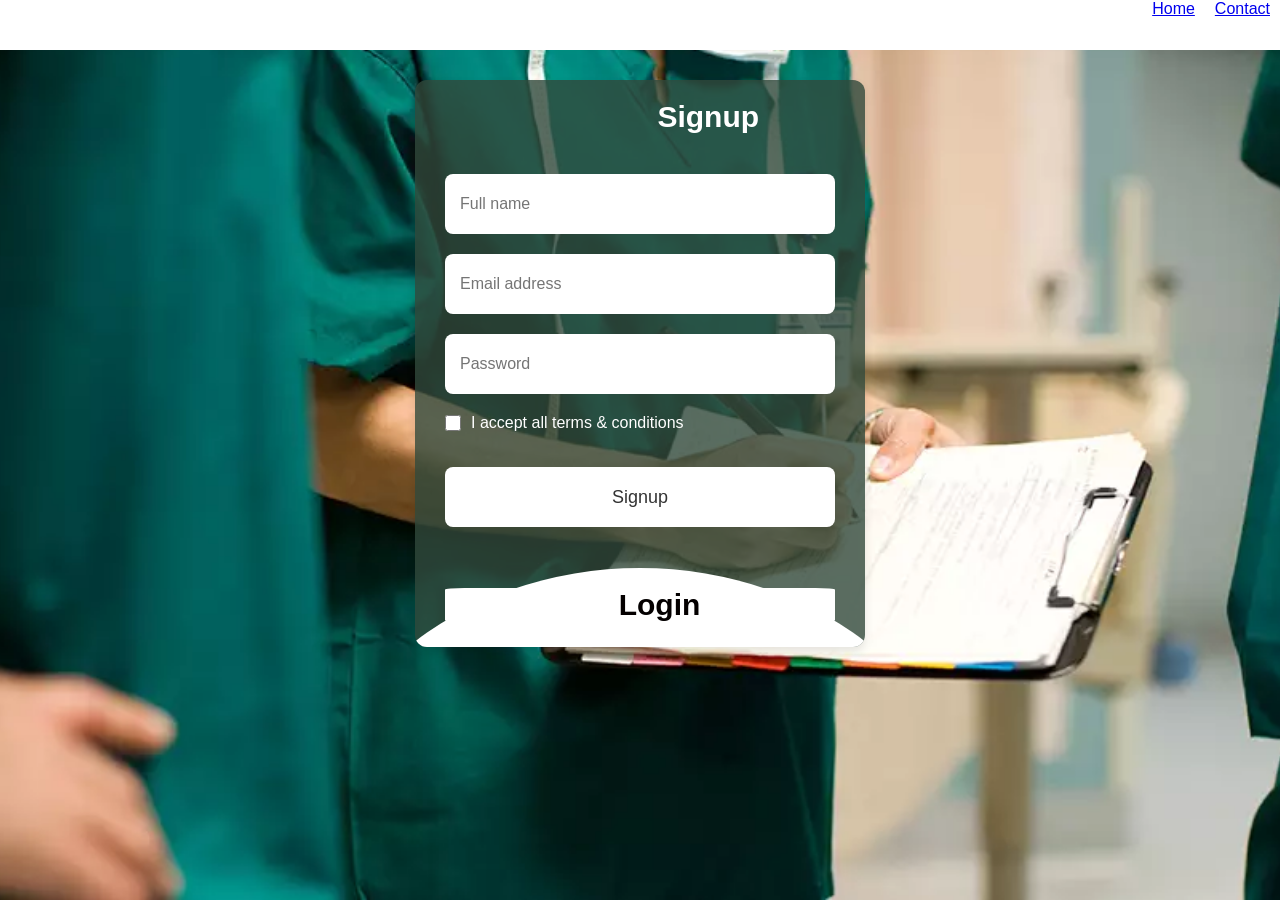
<file: doctorlogin.html>
<!DOCTYPE html>
<html lang="en">
  <head>

    <style>
          @import url("https://fonts.googleapis.com/css2?family=Poppins:wght@200;300;400;500;600;700&display=swap");

      * {
        margin: 0;
        padding: 0;
        box-sizing: border-box;
        font-family: "Montserrat", sans-serif;
      }
      
      body {
        display: flex;
        flex-direction: column;
        align-items: center;
        justify-content: center;
        margin: 0;
        padding: 0;
        position: relative;
        background: url('bg1.webp') center/cover no-repeat fixed; /* Add your image URL here */
        background-position: center;
        width: 100%;
      }
      
      nav {
        background-color: #ffffff;
        width: 100%;
        position: fixed;
        top: 0;
        height: 50px;
        z-index: 1;
      }
      
      nav ul {
        list-style: none;
        margin: 0;
        padding-left: 0;
        display: flex;
        justify-content: flex-end;
        font-weight: 100;
      }
      
      nav ul li {
        display: inline-block;
        margin: 0 10px;
      }
      
    
      
      .wrapper {
        display: block;
        position: relative;
        max-width: 450px;
        width: 50%; /* Reduce the overall size by 25% */
        border-radius: 12px;
        padding: 20px 30px 120px;
        background: rgba(49, 73, 59, 0.8);
        box-shadow: 0 5px 10px rgba(0, 0, 0, 0.1);
        overflow: hidden;
        margin-top: 80px; /* Adjust this value to create space below the navbar */
      }
      
      .form.login {
        position: absolute;
        left: 50%;
        bottom: -86%;
        transform: translateX(-50%);
        width: calc(100% + 220px);
        padding: 20px 140px;
        border-radius: 50%;
        height: 100%;
        background: #fff;
        transition: all 0.6s ease;
      }
      
      .wrapper.active .form.login {
        bottom: -15%;
        border-radius: 35%;
        box-shadow: 0 -5px 10px rgba(0, 0, 0, 0.1);
      }
      
      .form header {
        font-size: 30px;
        text-align: center;
        color: #fff;
        font-weight: 600;
        cursor: pointer;
        padding-left: 35%;
        border-radius: 5%;
      }
      
      .form.login header {
        color: #040000;
        background-color: white;
        text-align: center;
        padding-left:10%;
      }
      
      .wrapper.active .form.login header {
        opacity: 1;
      }
      
      .wrapper.active .signup header {
        opacity: 0.6;
      }
      
      .wrapper form {
        display: flex;
        flex-direction: column;
        gap: 20px;
        margin-top: 40px;
      }
      
      form input {
        height: 60px;
        outline: none;
        border: none;
        padding: 0 15px;
        font-size: 16px;
        font-weight: 400;
        color: #333;
        border-radius: 8px;
        background: #fff;
      }
      
      .form.login input {
        border: 1px solid #aaa;
      }
      
      .form.login input:focus {
        box-shadow: 0 1px 0 #ddd;
      }
      
      form .checkbox {
        display: flex;
        align-items: center;
        gap: 10px;
      }
      
      .checkbox input[type="checkbox"] {
        height: 16px;
        width: 16px;
        accent-color: #fff;
        cursor: pointer;
      }
      
      form .checkbox label {
        cursor: pointer;
        color: #fff;
      }
      
      form a {
        color: #000000;
        text-decoration: none;
      }
      
      form a:hover {
        text-decoration: underline;
      }
      
      form input[type="submit"] {
        margin-top: 15px;
        padding: none;
        font-size: 18px;
        font-weight: 500;
        cursor: pointer;
      }
      
      .form.login input[type="submit"] {
        background: #20492d;
        color: #fff;
        border: none;
      }
    </style>
    <title>Login & Signup Form</title>
  </head>
  <body>
    <nav>
      <ul>
        <li><a href="./">Home</a></li>
        <li><a href="home.html#contact-us">Contact</a></li>
      </ul>
    </nav>

    <section class="wrapper">
      <div class="form signup">
        <header>Signup</header>
        <form action="#">
          <input type="text" placeholder="Full name" required />
          <input type="text" placeholder="Email address" required />
          <input type="password" placeholder="Password" required />
          <div class="checkbox">
            <input type="checkbox" id="signupCheck" />
            <label for="signupCheck">I accept all terms & conditions</label>
          </div>
          <input type="submit" value="Signup" />
        </form>
      </div>

      <div class="form login">
        <header>Login</header>
        <form action="#">
          <input type="text" placeholder="Email address" required />
          <input type="password" placeholder="Password" required />
          <a href="#">Forgot password?</a>
          <input type="submit" value="Login" />
        </form>
      </div>

      <script>
        const wrapper = document.querySelector(".wrapper"),
          signupHeader = document.querySelector(".signup header"),
          loginHeader = document.querySelector(".login header");

        loginHeader.addEventListener("click", () => {
          wrapper.classList.add("active");
        });
        signupHeader.addEventListener("click", () => {
          wrapper.classList.remove("active");
        });
      </script>
    </section>
  </body>
</html>
</file>
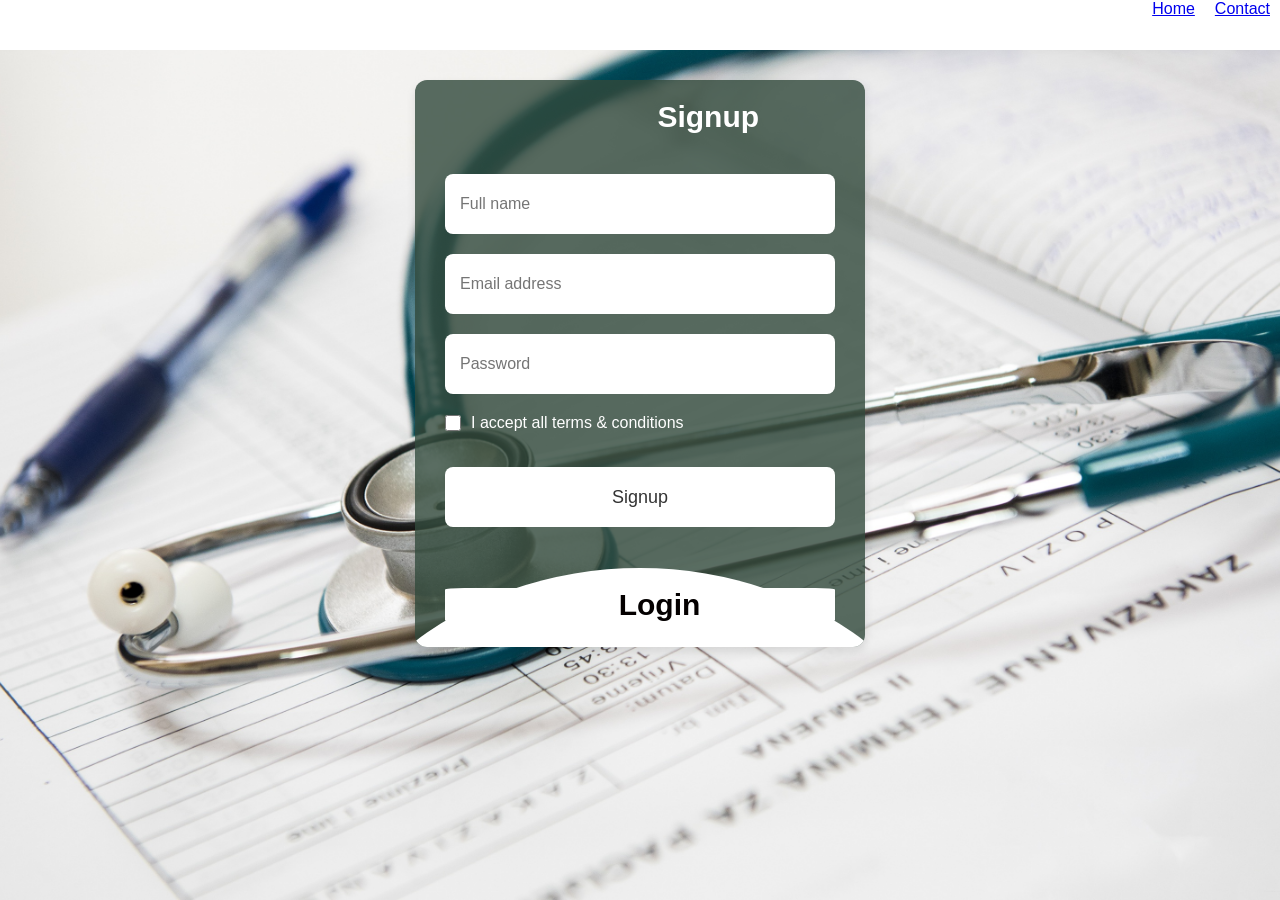
<file: patientlogin.html>
<!DOCTYPE html>
<html lang="en">
  <head>

    <style>
          @import url("https://fonts.googleapis.com/css2?family=Poppins:wght@200;300;400;500;600;700&display=swap");

      * {
        margin: 0;
        padding: 0;
        box-sizing: border-box;
        font-family: "Montserrat", sans-serif;
      }
      
      body {
        display: flex;
        flex-direction: column;
        align-items: center;
        justify-content: center;
        margin: 0;
        padding: 0;
        position: relative;
        background: url('bgpic.jpeg') center/cover no-repeat fixed; /* Add your image URL here */
        background-position: center;
        width: 100%;
      }
      
      nav {
        background-color: #ffffff;
        width: 100%;
        position: fixed;
        top: 0;
        height: 50px;
        z-index: 1;
      }
      
      nav ul {
        list-style: none;
        margin: 0;
        padding-left: 0;
        display: flex;
        justify-content: flex-end;
        font-weight: 100;
      }
      
      nav ul li {
        display: inline-block;
        margin: 0 10px;
      }
      
    
      
      .wrapper {
        display: block;
        position: relative;
        max-width: 450px;
        width: 50%; /* Reduce the overall size by 25% */
        border-radius: 12px;
        padding: 20px 30px 120px;
        background: rgba(49, 73, 59, 0.8);
        box-shadow: 0 5px 10px rgba(0, 0, 0, 0.1);
        overflow: hidden;
        margin-top: 80px; /* Adjust this value to create space below the navbar */
      }
      
      .form.login {
        position: absolute;
        left: 50%;
        bottom: -86%;
        transform: translateX(-50%);
        width: calc(100% + 220px);
        padding: 20px 140px;
        border-radius: 50%;
        height: 100%;
        background: #fff;
        transition: all 0.6s ease;
      }
      
      .wrapper.active .form.login {
        bottom: -15%;
        border-radius: 35%;
        box-shadow: 0 -5px 10px rgba(0, 0, 0, 0.1);
      }
      
      .form header {
        font-size: 30px;
        text-align: center;
        color: #fff;
        font-weight: 600;
        cursor: pointer;
        padding-left: 35%;
        border-radius: 5%;
      }
      
      .form.login header {
        color: #040000;
        background-color: white;
        text-align: center;
        padding-left:10%;
      }
      
      .wrapper.active .form.login header {
        opacity: 1;
      }
      
      .wrapper.active .signup header {
        opacity: 0.6;
      }
      
      .wrapper form {
        display: flex;
        flex-direction: column;
        gap: 20px;
        margin-top: 40px;
      }
      
      form input {
        height: 60px;
        outline: none;
        border: none;
        padding: 0 15px;
        font-size: 16px;
        font-weight: 400;
        color: #333;
        border-radius: 8px;
        background: #fff;
      }
      
      .form.login input {
        border: 1px solid #aaa;
      }
      
      .form.login input:focus {
        box-shadow: 0 1px 0 #ddd;
      }
      
      form .checkbox {
        display: flex;
        align-items: center;
        gap: 10px;
      }
      
      .checkbox input[type="checkbox"] {
        height: 16px;
        width: 16px;
        accent-color: #fff;
        cursor: pointer;
      }
      
      form .checkbox label {
        cursor: pointer;
        color: #fff;
      }
      
      form a {
        color: #000000;
        text-decoration: none;
      }
      
      form a:hover {
        text-decoration: underline;
      }
      
      form input[type="submit"] {
        margin-top: 15px;
        padding: none;
        font-size: 18px;
        font-weight: 500;
        cursor: pointer;
      }
      
      .form.login input[type="submit"] {
        background: #20492d;
        color: #fff;
        border: none;
      }
    </style>
    <title>Login & Signup Form</title>
  </head>
  <body>
    <nav>
      <ul>
        <li><a href="./">Home</a></li>
        <li><a href="index.html#contact-us">Contact</a></li>
      </ul>
    </nav>

    <section class="wrapper">
      <div class="form signup">
        <header>Signup</header>
        <form action="#">
          <input type="text" placeholder="Full name" required />
          <input type="text" placeholder="Email address" required />
          <input type="password" placeholder="Password" required />
          <div class="checkbox">
            <input type="checkbox" id="signupCheck" />
            <label for="signupCheck">I accept all terms & conditions</label>
          </div>
          <input type="submit" value="Signup" />
        </form>
      </div>

      <div class="form login">
        <header>Login</header>
        <form action="#">
          <input type="text" placeholder="Email address" required />
          <input type="password" placeholder="Password" required />
          <a href="#">Forgot password?</a>
          <input type="submit" value="Login" />
        </form>
      </div>

      <script>
        const wrapper = document.querySelector(".wrapper"),
          signupHeader = document.querySelector(".signup header"),
          loginHeader = document.querySelector(".login header");

        loginHeader.addEventListener("click", () => {
          wrapper.classList.add("active");
        });
        signupHeader.addEventListener("click", () => {
          wrapper.classList.remove("active");
        });
      </script>
    </section>
  </body>
</html>
</file>
